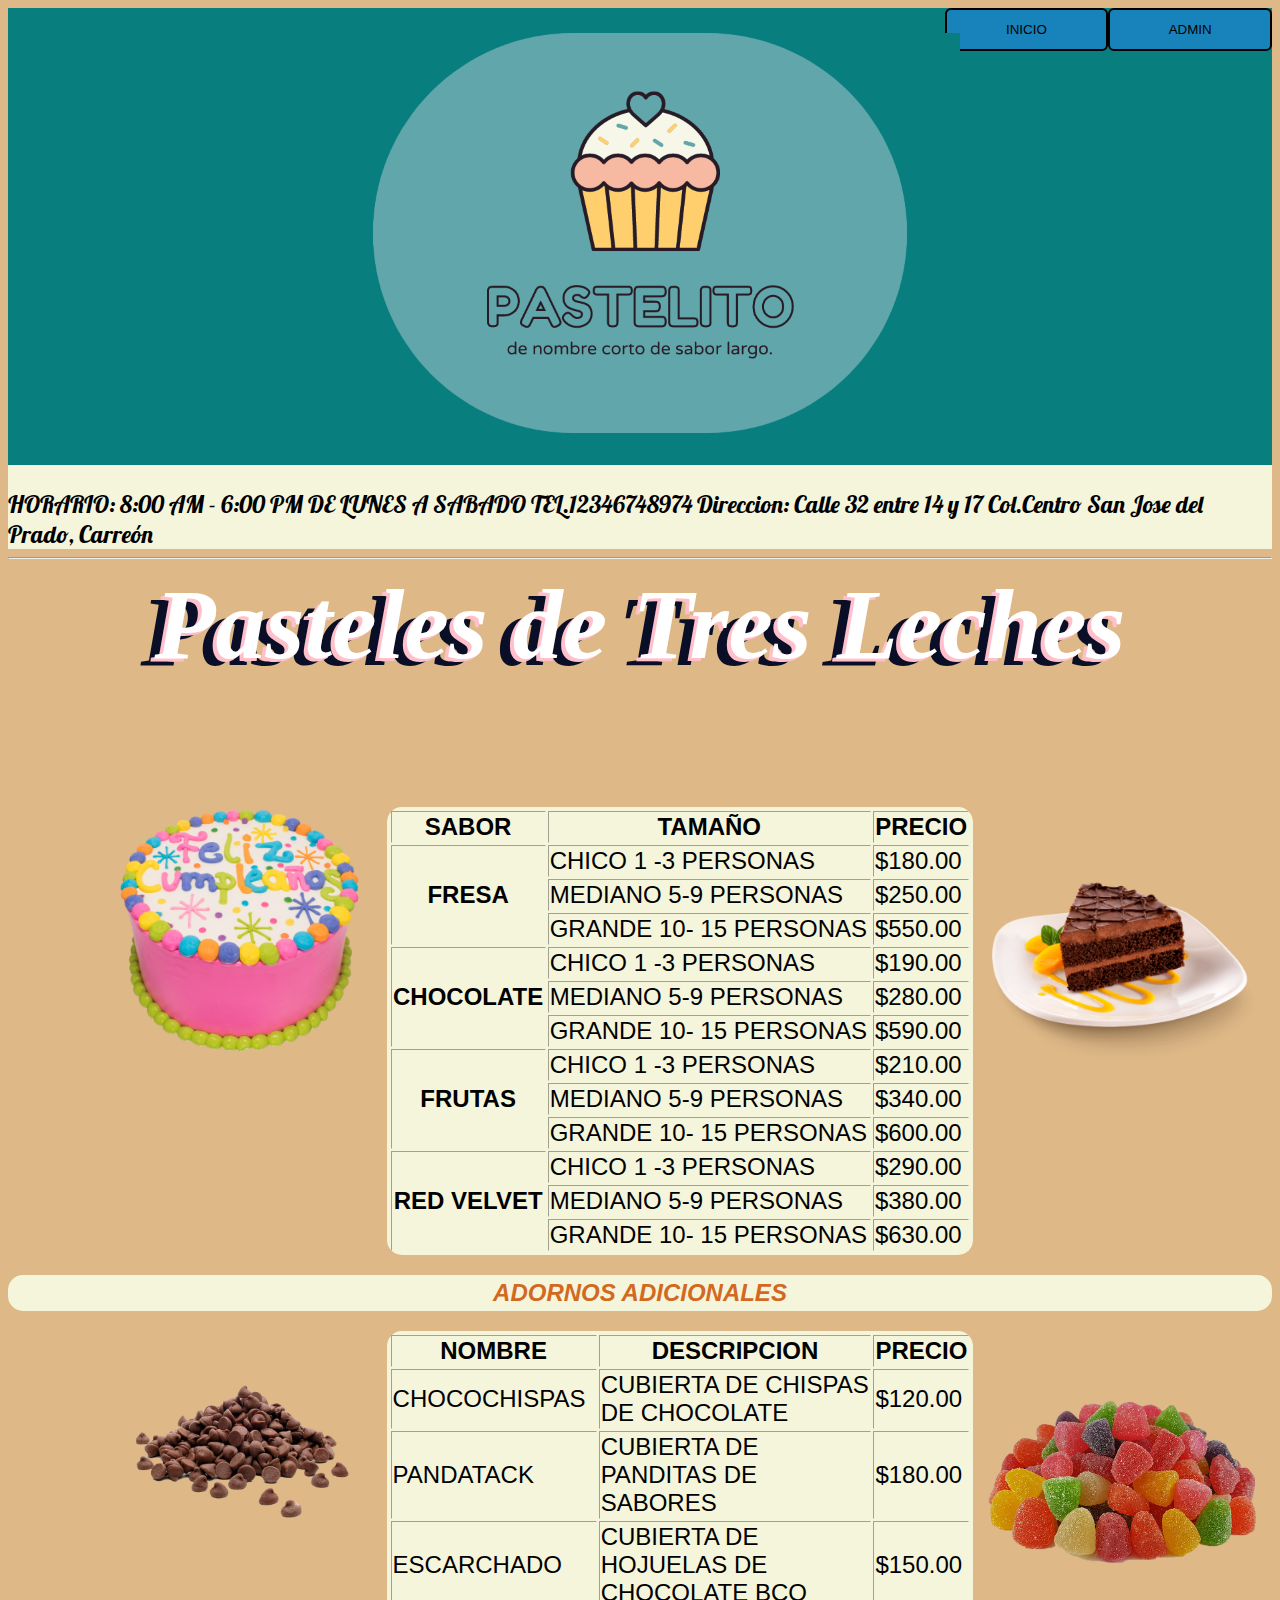
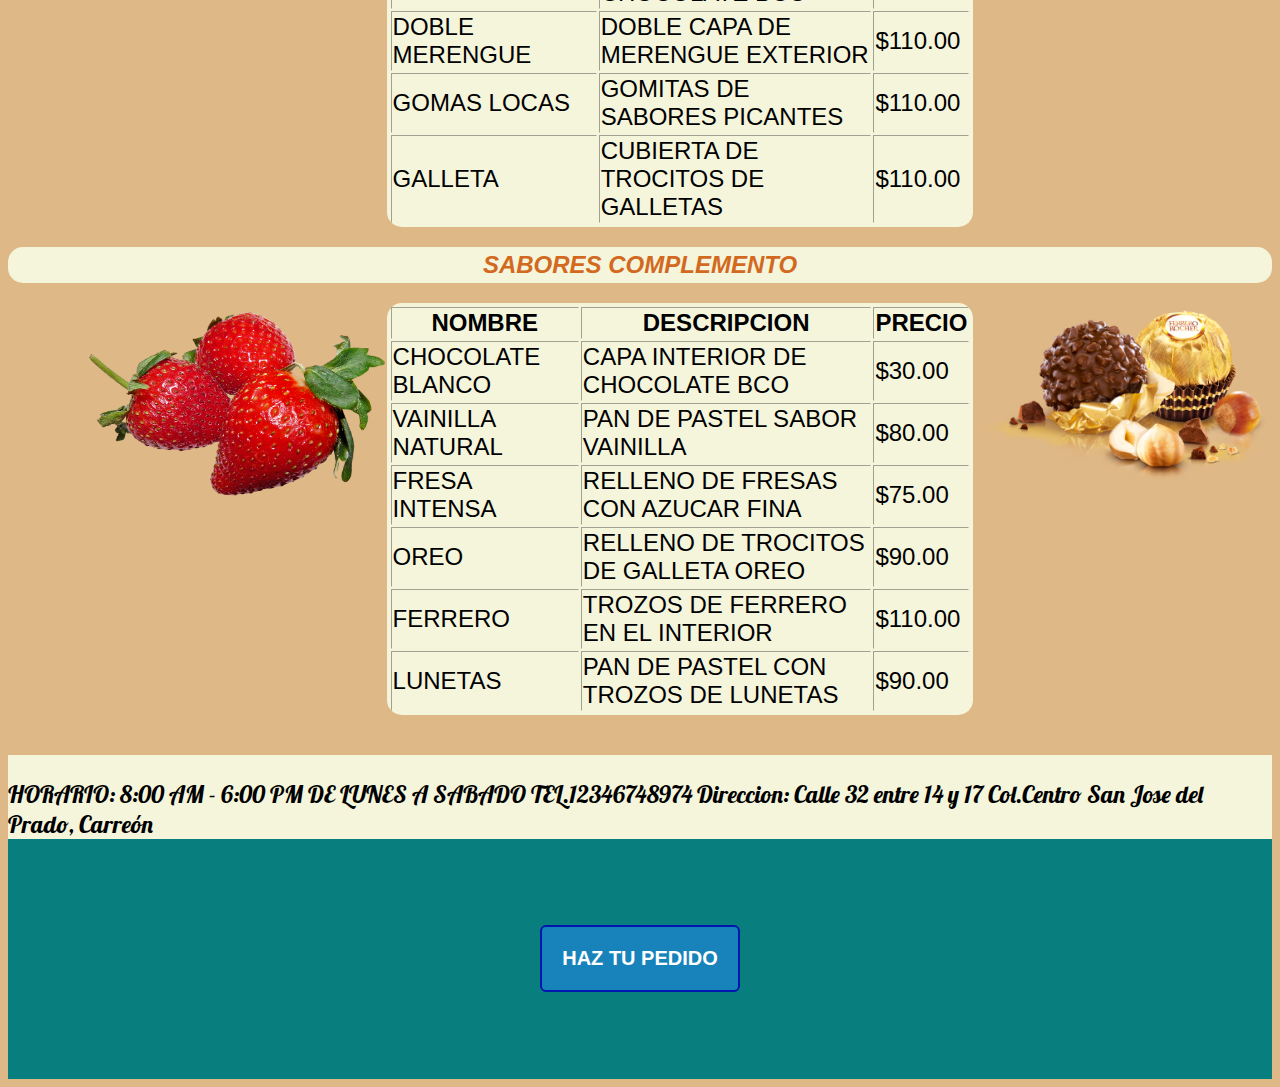
<file: index.html>
<!DOCTYPE html>
<html lang="es">
    <head>
        <meta charset="utf-8">
        <meta http-equiv= “X-UA-Compatible” content= “IE=edge”> 
        <title>PASTELES PASTELITO</title>
        <link rel="stylesheet"  href="styles.css">
        <link rel="preconnect" href="https://fonts.googleapis.com">
        <link rel="preconnect" href="https://fonts.gstatic.com" crossorigin>
        <link href="https://fonts.googleapis.com/css2?family=Lobster&display=swap" rel="stylesheet">
    </head>

    <body>

        <div class="encabezado"> 

            <a href="./index.html" target="_blank">
                <input class="redondo" type="button"  value="INICIO">
             </a>
             <a href="./pastelero.html" target="_blank">
                <input class="redondo" type="button"  value="ADMIN">
             </a>       
            </div>

    <section class="seccion">
        <div class="logo">
        <img src="./IMAGEN/pastelito.png"> 
        </div>
    </section>
        <div id="datos" >
                HORARIO: 8:00 AM - 6:00 PM DE LUNES A SABADO
                TEL.12346748974
                Direccion: Calle 32 entre 14 y 17
                Col.Centro 
                San Jose del Prado, Carreón
        </div>   
<hr>

    <div class="leches">
        <h1 class="text">Pasteles de Tres Leches</h1>
    </div>


<div class="contenedor">
    <div  class="item" id="pastelrosa"><img src="./IMAGEN/tres1.png"> </div>    
                     <TABLE border=2px solid grey;   class="principal" >
	                           <TR align="center"><TH>SABOR</TH><TH>TAMAÑO</TH> <TH>PRECIO</TH> </TR></TR>
                                     <TR><TH ROWSPAN=3>FRESA</TH>
	                                    <TD>CHICO 1 -3 PERSONAS  </TD> <TD>$180.00</TD></TR>
	                                    <TR><TD>MEDIANO 5-9 PERSONAS  </TD> <TD>$250.00</TD></TR>
                                        <TR><TD>GRANDE 10- 15 PERSONAS</TD> <TD>$550.00</TD> 
                                <TR><TH ROWSPAN=3>CHOCOLATE</TH>
                                        <TD>CHICO 1 -3 PERSONAS  </TD> <TD>$190.00</TD></TR>
                                        <TR><TD>MEDIANO 5-9 PERSONAS  </TD> <TD>$280.00</TD></TR>
                                        <TR> <TD>GRANDE 10- 15 PERSONAS</TD> <TD>$590.00</TD> 
                                <TR><TH ROWSPAN=3>FRUTAS</TH>
                                        <TD>CHICO 1 -3 PERSONAS  </TD> <TD>$210.00</TD></TR>
                                        <TR><TD>MEDIANO 5-9 PERSONAS  </TD> <TD>$340.00</TD></TR>
                                        <TR><TD>GRANDE 10- 15 PERSONAS</TD> <TD>$600.00</TD></TR>
                                <TR><TH ROWSPAN=3>RED VELVET</TH>
                                        <TD>CHICO 1 -3 PERSONAS  </TD> <TD>$290.00</TD></TR>
                                        <TR><TD>MEDIANO 5-9 PERSONAS  </TD> <TD>$380.00</TD></TR>
                                        <TR><TD>GRANDE 10- 15 PERSONAS</TD> <TD>$630.00</TD></TR>
                           </TABLE>
                    <div class="item" id="chocholate"><img src="./IMAGEN/tres2.png" > </div>
        </div>


<center>
<h2 class="subtitulos">ADORNOS ADICIONALES</h2>
</center>

<div class="contenedor">
    <div  class="item" id="pastelrosa"><img src="./IMAGEN/chispas chocolate_ccexpress.png" > </div>   
    <TABLE border=2px solid grey;   class="principal" >
        <TR><TH>NOMBRE</TH> <TH>DESCRIPCION</TH> <TH>PRECIO</TH> </TR>
        <TR><TD>CHOCOCHISPAS</TD> <TD>CUBIERTA DE CHISPAS DE CHOCOLATE</TD> <TD>$120.00</TD></TR>
        <TR><TD>PANDATACK</TD> <TD>CUBIERTA DE PANDITAS DE SABORES</TD> <TD>$180.00</TD></TR>
        <TR><TD>ESCARCHADO</TD> <TD>CUBIERTA DE HOJUELAS DE CHOCOLATE BCO</TD><TD>$150.00</TD></TR>
        <TR><TD>DOBLE MERENGUE</TD> <TD>DOBLE CAPA DE MERENGUE EXTERIOR</TD> <TD>$110.00</TD></TR>
        <TR><TD>GOMAS LOCAS</TD> <TD>GOMITAS DE SABORES PICANTES </TD> <TD>$110.00</TD></TR>
        <TR><TD>GALLETA</TD> <TD>CUBIERTA DE TROCITOS DE GALLETAS</TD> <TD>$110.00</TD></TR>
    
    </TABLE>
    <div class="item" id="chocholate"><img src="./IMAGEN/gomitas.png" > </div>
    </div>
</div>

<center>
    <h2 class="subtitulos">SABORES COMPLEMENTO</h2>
    </center>
    
    <div class="contenedor">
        <div  class="item" id="pastelrosa"><img src="./IMAGEN/fresas.png" "> </div>    
        <TABLE border=2px solid grey;   class="principal" >
            <TR><TH>NOMBRE</TH> <TH>DESCRIPCION</TH> <TH>PRECIO</TH> </TR>
            <TR><TD>CHOCOLATE BLANCO</TD> <TD>CAPA INTERIOR DE CHOCOLATE BCO</TD> <TD>$30.00</TD></TR>
            <TR><TD>VAINILLA NATURAL</TD> <TD>PAN DE PASTEL SABOR VAINILLA </TD> <TD>$80.00</TD></TR>
            <TR><TD>FRESA INTENSA</TD> <TD>RELLENO DE FRESAS CON AZUCAR FINA</TD><TD>$75.00</TD></TR>
            <TR><TD>OREO</TD> <TD>RELLENO DE TROCITOS DE GALLETA OREO</TD> <TD>$90.00</TD></TR>
            <TR><TD>FERRERO </TD> <TD> TROZOS DE FERRERO EN EL INTERIOR </TD> <TD>$110.00</TD></TR>
            <TR><TD>LUNETAS</TD> <TD>PAN DE PASTEL CON TROZOS DE LUNETAS</TD> <TD>$90.00</TD></TR>
        </TABLE>
        <div class="item" id="chocholate"><img src="./IMAGEN/ferrero.png" > </div>
        </div>
    </div>
    

    <br>
    <br>

</div>
<div id="datos" >
        HORARIO: 8:00 AM - 6:00 PM DE LUNES A SABADO
        TEL.12346748974
        Direccion: Calle 32 entre 14 y 17
        Col.Centro 
        San Jose del Prado, Carreón
</div>   


    <div id="bajo">

        <form>
            <a href="./Pedido.html" target="_blank">
                <input class="boton" type="button"  value="HAZ TU PEDIDO">
            </a>
        </form>



    </div>






    </body>
</html>
</file>
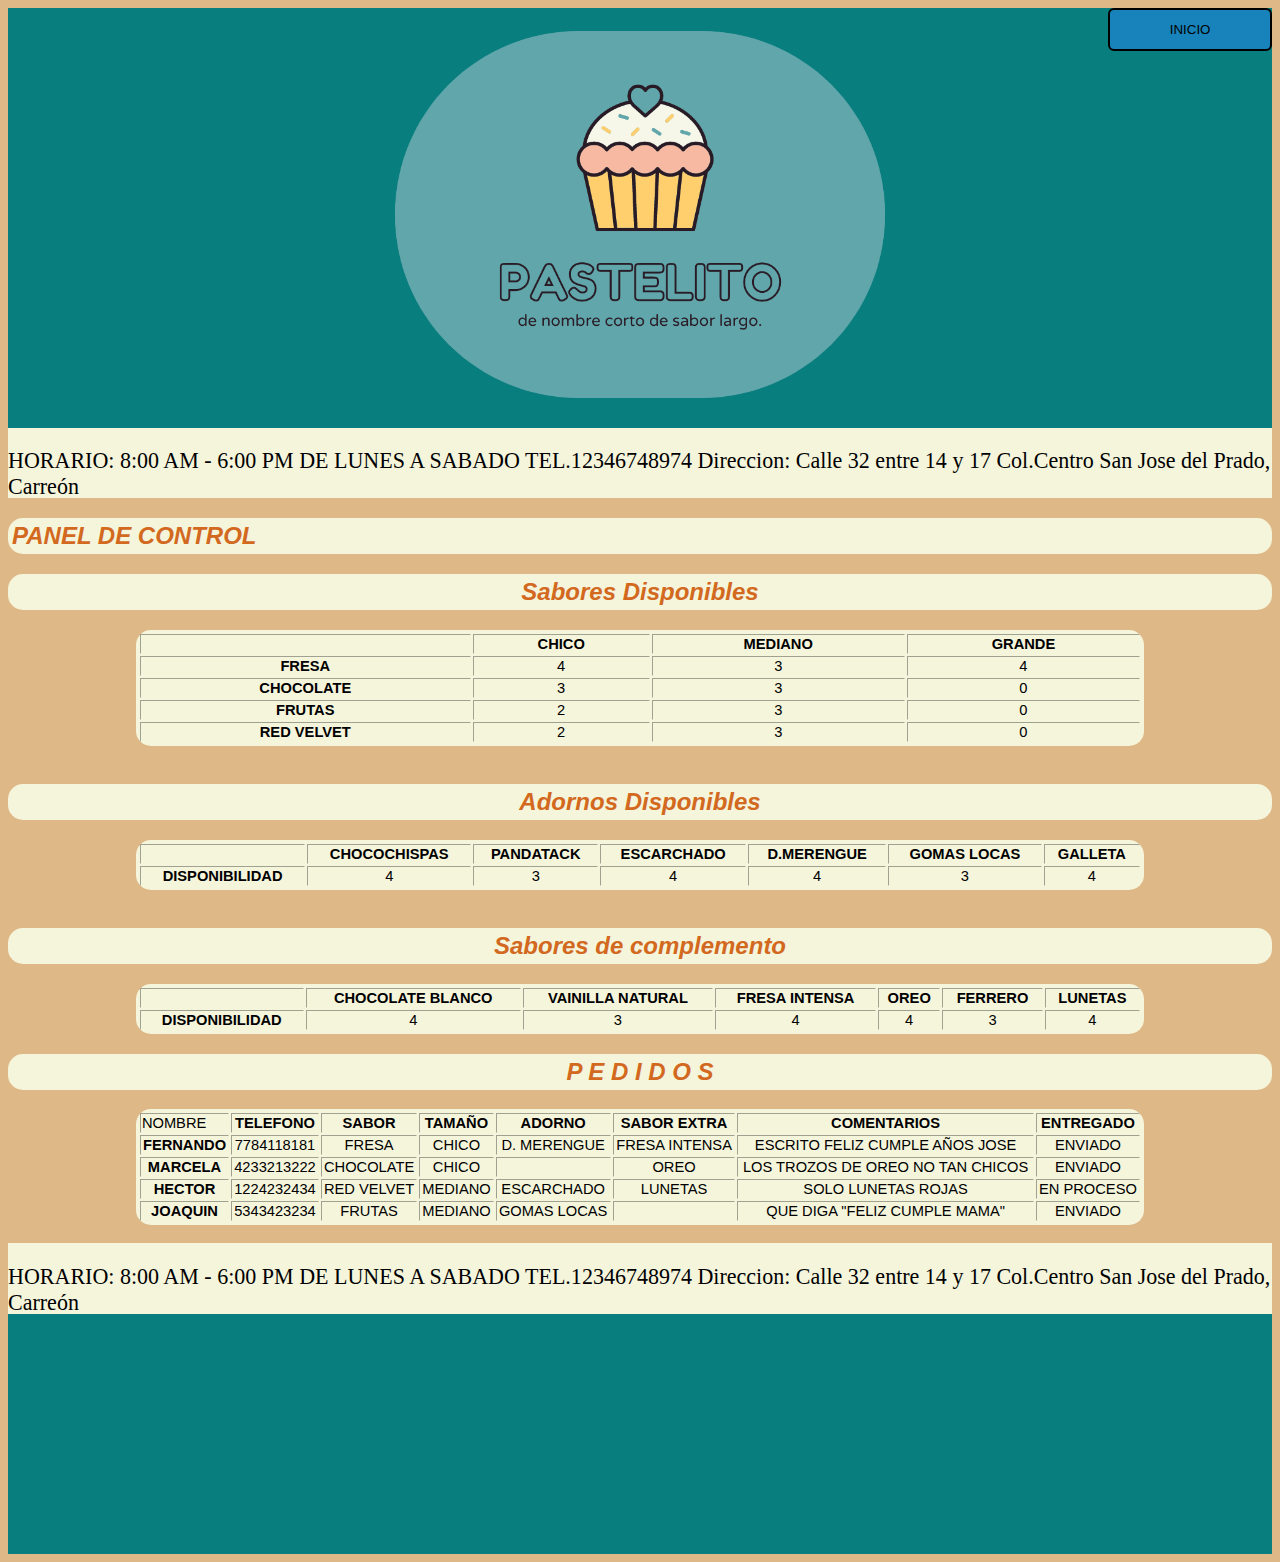
<file: pastelero.html>
<!DOCTYPE html>
<html lang="es">
    <head>
        <meta charset="utf-8">
        <title>PASTELES PASTELITO</title>
        <link rel="stylesheet"  href="styles.css">

    </head>

    <body>

        <div class="encabezado"> 

            <a href="./index.html" target="_blank">
                <input class="redondo" type="button"  value="INICIO">
             </a>      
            </div>


        <section class="seccion">
            <div class="logo">
            <img src="./IMAGEN/pastelito.png"> 
            </div>
        </section>
        
        <div id="datos" >
                HORARIO: 8:00 AM - 6:00 PM DE LUNES A SABADO
                TEL.12346748974
                Direccion: Calle 32 entre 14 y 17
                Col.Centro 
                San Jose del Prado, Carreón
        </div>   


  <h2>PANEL DE CONTROL</h2>


    <center>
        <h2 class="subtitulos">Sabores Disponibles</h2>
        </center>
    
    
            <CENTER>
                <TABLE BORDER=2px solid grey;  class="tablavendor" >      
                <TR>
                <TD><TH>CHICO</TH><TH>MEDIANO</TH><TH>GRANDE</TH>
                </TR>
                
                <TR ALIGN=CENTER>    
                <TH>FRESA</TH>
                <TD>4</TD>
                <TD>3</TD>
                <TD>4</TD>
                </TR>
                
                <TR ALIGN=CENTER>    
                <TH>CHOCOLATE</TH>
                <TD>3</TD>
                <TD>3</TD>
                <TD>0</TD>
                </TR>
                
                <TR ALIGN=CENTER>    
                <TH>FRUTAS</TH>
                <TD>2</TD>
                <TD>3</TD>
                <TD>0</TD>
                </TR>
                
                <TR ALIGN=CENTER>    
                <TH>RED VELVET</TH>
                <TD>2</TD>
                <TD>3</TD>
                <TD>0</TD>
                </TR>
                
                </TABLE>
                </CENTER>
                
          
  <BR>


    <center>
        <h2 class="subtitulos2">Adornos Disponibles</h2>
        </center>

        <CENTER>
            <TABLE BORDER=2px solid grey;  class="tablavendor" >      
            <TR>
            <TD></TD><TH>CHOCOCHISPAS</TH><TH>PANDATACK</TH><TH>ESCARCHADO</TH><TH>D.MERENGUE</TH><TH>GOMAS LOCAS</TH><TH>GALLETA</TH>
            </TR>
            
            <TR ALIGN=CENTER>    
            <TH>DISPONIBILIDAD</TH>
            <TD>4</TD>
            <TD>3</TD>
            <TD>4</TD>
            <TD>4</TD>
            <TD>3</TD>
            <TD>4</TD>
            </TR>   
            </TABLE>
            </CENTER>
<br>

<center>
    <h2 class="subtitulos">Sabores de complemento</h2>
    </center>

    <CENTER>
        <TABLE BORDER=2px solid grey;  class="tablavendor" >      
        <TR>
        <TD></TD><TH>CHOCOLATE BLANCO</TH><TH>VAINILLA NATURAL</TH><TH>FRESA INTENSA</TH><TH>OREO</TH><TH>FERRERO</TH><TH>LUNETAS</TH>
        </TR>
        
        <TR ALIGN=CENTER>    
        <TH>DISPONIBILIDAD</TH>
        <TD>4</TD>
        <TD>3</TD>
        <TD>4</TD>
        <TD>4</TD>
        <TD>3</TD>
        <TD>4</TD>
        </TR>   
        </TABLE>
        </CENTER>

<center>
    <h2 class="subtitulos2">P E D I D O S </h2>
    </center>

    <CENTER>
        <TABLE BORDER=2px solid grey;   class="tablavendor" >      
        <TR>
        <TD>NOMBRE</TD><TH>TELEFONO</TH><TH>SABOR</TH><TH>TAMAÑO</TH><TH>ADORNO</TH><TH>SABOR EXTRA</TH><TH>COMENTARIOS</TH><TH>ENTREGADO</TH>
        </TR>
        

        <TR ALIGN=CENTER>    
        <TH>FERNANDO</TH>
        <TD>7784118181</TD>
        <TD>FRESA</TD>
        <TD>CHICO</TD>
        <TD>D. MERENGUE</TD>
        <TD>FRESA INTENSA</TD>
        <TD>ESCRITO FELIZ CUMPLE AÑOS JOSE</TD>
        <TD>ENVIADO</TD>
        </TR> 
        <TR ALIGN=CENTER>  
        <TH>MARCELA</TH>
        <TD>4233213222</TD>
        <TD>CHOCOLATE</TD>
        <TD>CHICO</TD>
        <TD></TD>
        <TD>OREO</TD>
        <TD>LOS TROZOS DE OREO NO TAN CHICOS</TD>
        <TD>ENVIADO</TD>
        </TR> 
        <TR ALIGN=CENTER>  
        <TH>HECTOR</TH>
        <TD>1224232434</TD>
        <TD>RED VELVET</TD>
        <TD>MEDIANO</TD>
        <TD>ESCARCHADO</TD>
        <TD>LUNETAS</TD>
        <TD>SOLO LUNETAS ROJAS</TD>
        <TD>EN PROCESO</TD>
        </TR> 
        <TR ALIGN=CENTER>  
        <TH>JOAQUIN</TH>
        <TD>5343423234</TD>
        <TD>FRUTAS</TD>
        <TD>MEDIANO</TD>
        <TD>GOMAS LOCAS</TD>
        <TD></TD>
        <TD>QUE DIGA "FELIZ CUMPLE MAMA"</TD>
        <TD>ENVIADO</TD>
        </TR>   
        </TABLE>
        </CENTER>



<br>





</div>
<div id="datos" >
        HORARIO: 8:00 AM - 6:00 PM DE LUNES A SABADO
        TEL.12346748974
        Direccion: Calle 32 entre 14 y 17
        Col.Centro 
        San Jose del Prado, Carreón
</div>   


    <div id="bajo">

    
        



    </div>






    </body>
</html>
</file>
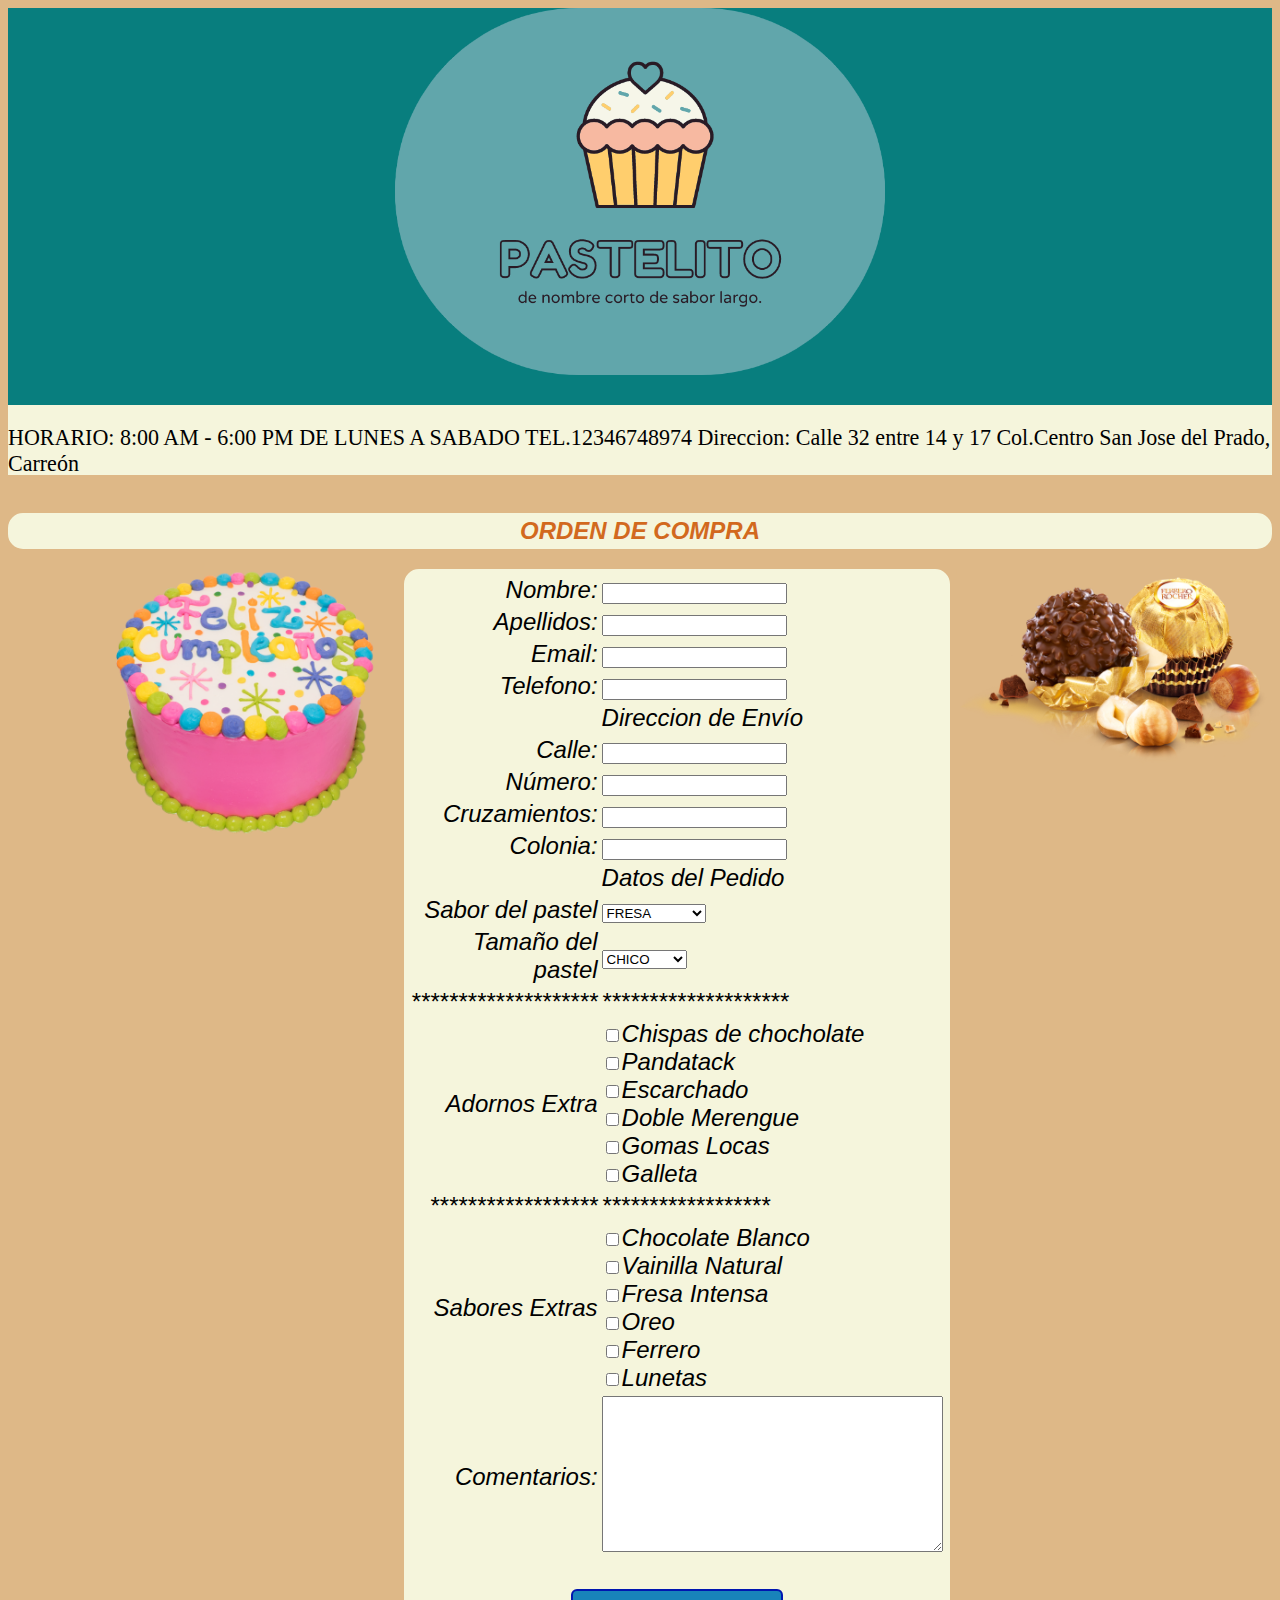
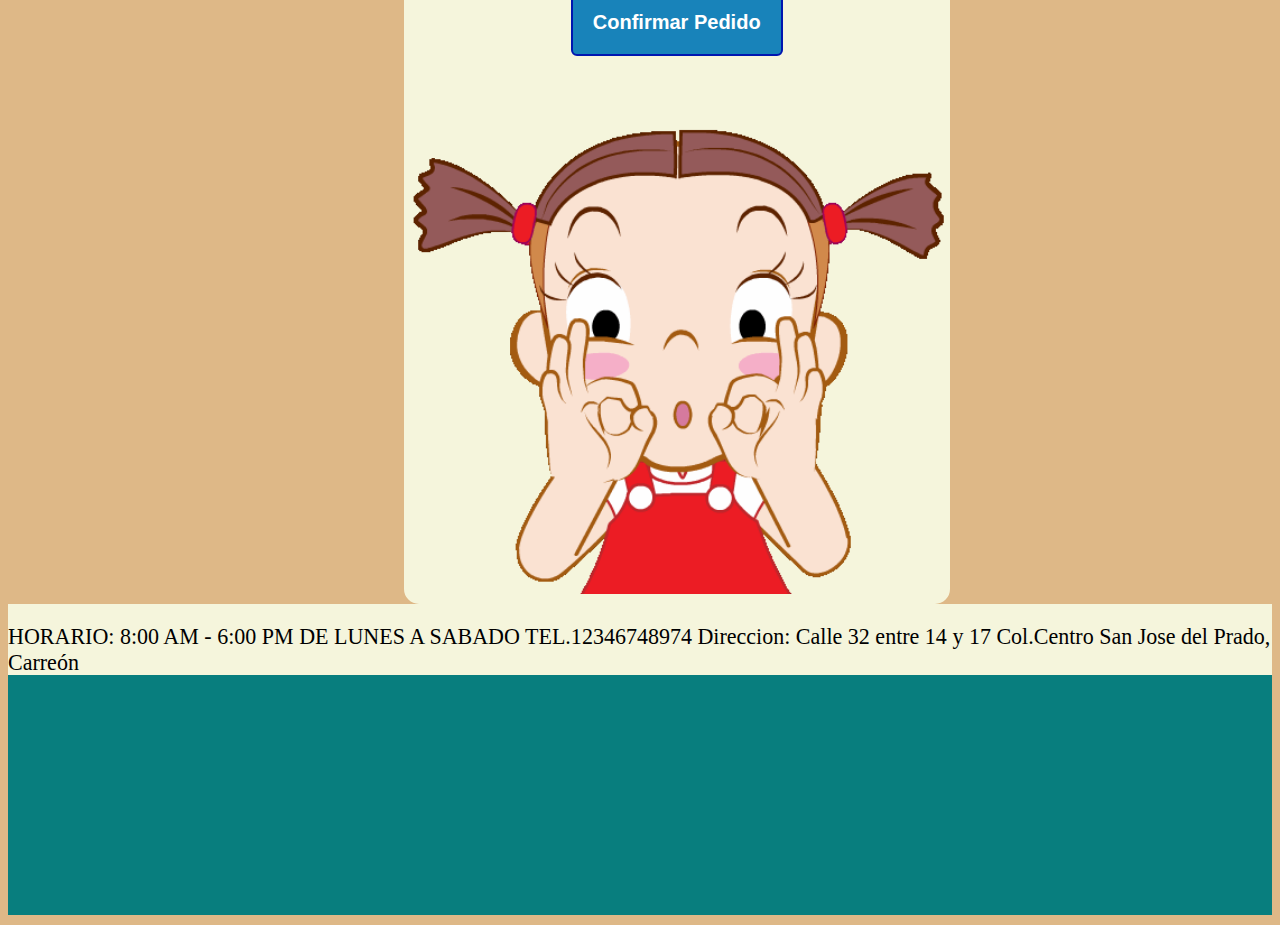
<file: Pedido.html>
<!DOCTYPE html>
<html lang="es">
    <head>
        <meta charset="utf-8">
        <title>PASTELES PASTELITO</title>
        <link rel="stylesheet"  href="styles.css">

    </head>

    <body>

       
    <section class="seccion">
      <div class="logo">
      <img src="./IMAGEN/pastelito.png"> 
      </div>
  </section>

        </div>
        <div id="datos" >
                HORARIO: 8:00 AM - 6:00 PM DE LUNES A SABADO
                TEL.12346748974
                Direccion: Calle 32 entre 14 y 17
                Col.Centro 
                San Jose del Prado, Carreón
        </div>  
        <br>
<center>
<h2> ORDEN DE COMPRA</h2>
</center> 

<div class="contenedor">
    <div  class="item" ><img src="./IMAGEN/tres1.png"> </div>
        <form class="formulario">
            <table>
              <tr>
                <td align="right">Nombre:</td>
                <td align="left"><input type="text" name="first" /></td>
              </tr>
              <tr>
                <td align="right">Apellidos:</td>
                <td align="left"><input type="text" name="last" /></td>
              </tr>
              <tr>
                <td align="right">Email:</td>
                <td align="left"><input type="text" name="email" /></td>
              </tr>
              <tr>
                <td align="right">Telefono:</td>
                <td align="left"><input type="number" name="tel" /></td>
              </tr>
              <tr>
                  <td></td>
                  <td>Direccion de Envío</td>
              </tr>
              <tr>
                <td align="right">Calle:</td>
                <td align="left"><input type="text" name="calle" /></td>
              </tr>
              <tr>
                <td align="right">Número:</td>
                <td align="left"><input type="number" name="numero" /></td>
              </tr>
              <tr>
                <td align="right">Cruzamientos:</td>
                <td align="left"><input type="text" name="cruces" /></td>
              </tr>
              <tr>
                <td align="right">Colonia:</td>
                <td align="left"><input type="text" name="col" /></td>
              </tr>
              <tr>
                <td></td>
                <td>Datos del Pedido</td>
            </tr>   
        <tr>
           <td align="right">Sabor del pastel</td> 
           <td>
            <select name="sabores"  >
            <option value="1">FRESA</option> 
            <option value="2">CHOCOLATE</option> 
            <option value="3">FRUTAS</option>
            <option value="10">RED VELVET</option> 
         </select>
         </td>
        </tr>
        <tr>
            <td align="right">Tamaño del pastel</td> 
            <td>
             <select name="tamaños"  >
             <option value="1">CHICO</option> 
             <option value="2">MEDIANO</option> 
             <option value="3">GRANDE</option>
          </select>
          </td>
         </tr>
         <tr>
            <td>********************</td>
            <td>********************</td>
        </tr>  
         <tr>
            <td align="right">Adornos Extra</td>
            <td align="left"><input type="checkbox" name="adorno" value="1"/>Chispas de chocholate<br>
                            <input type="checkbox" name="adorno" value="2"/>Pandatack<br>
                            <input type="checkbox" name="adorno" value="3"/>Escarchado <br>
                            <input type="checkbox" name="adorno" value="4"/>Doble Merengue<br>
                            <input type="checkbox" name="adorno" value="5"/>Gomas Locas <br>
                            <input type="checkbox" name="adorno" value="6"/>Galleta<br>        
                            </td>
          </tr>
          <tr>
            <td align="right">******************</td>
            <td>******************</td>
        </tr>  
          
          <tr>
            <td align="right">Sabores Extras</td>
            <td align="left"><input type="checkbox" name="extra" value="1"/>Chocolate Blanco<br>
                            <input type="checkbox" name="extra" value="2"/>Vainilla Natural<br>
                            <input type="checkbox" name="extra" value="3"/>Fresa Intensa<br>
                            <input type="checkbox" name="extra" value="4"/>Oreo <br>
                            <input type="checkbox" name="extra" value="5"/>Ferrero<br>
                            <input type="checkbox" name="extra" value="6"/>Lunetas <br>        
                            </td>
                         </tr>   
                 <tr>
                     <td align="right">Comentarios:</td>
                     <td><textarea name ="comentarios" rows="10" cols="40"></textarea></td>
                </tr>  
       </table>
        <br>
       <center>
        <input type="submit" class="boton" value="Confirmar Pedido"> 
        <div ><img src="./IMAGEN/tres2.gif" width="200" height="200" > </div>
    </center>    
    
    </form>     

    <div  class="item" ><img src="./IMAGEN/ferrero.png"> </div>
</div>
        
<div id="datos" >
    HORARIO: 8:00 AM - 6:00 PM DE LUNES A SABADO
    TEL.12346748974
    Direccion: Calle 32 entre 14 y 17
    Col.Centro 
    San Jose del Prado, Carreón
</div>  

<div id="bajo">
</div>

</body>
</html>
</file>
<file: styles.css>
body{
    font-family: 'Lobster', cursive;;
    background-color: burlywood;
}

img {
    height: 100%;
    width: 100%;
    object-fit: contain;
   }
.logo{
    height:50ex;
    width: 80ex;
   }

.item{
    height:30%;
    width: 30%;
   }

.encabezado{
    display: flex;
    justify-content: right;
    height: 3.125ex;
    background-color: rgb(8, 126, 126);
}
.redondo{
    position: float;
    width: 23.25ex;
    height: 6.12ex;
    border-radius: 50%;
    background-color: #1883ba;
    border-radius: 6px;
    border: 2px solid black;
}
.redondo:hover{
    color: #1883ba;
    background-color: #ffffff;
  }

.seccion{
    display: flex;
    justify-content: center;
    height: 54ex;
    background-color:rgb(8, 126, 126);
}


.logo{
    display: flex;
    justify-content: center; 
    padding-bottom: 20px;
    background-color: rgb(8, 126, 126);
}


.contenedor{
    display:flex;    
    background-color:burlywood ;
    margin-left: 10ex;
}



#datos{
    display: flex;
    padding-top: 2ex;
    justify-content: center;
    font-size: 3ex;
    color:black;
    background-color:beige;
    height:5ex;
}


.leches {
    width: 100%;
    height: 30ex; 
  }
  
  .text {
    color: #FFF;
    margin: 0 auto;
    text-align: center;
    font-weight: 700;
    font: italic bold 100px Georgia, Serif;
    text-shadow: -4px 3px 0 pink, -14px 7px 0 #0a0e27;
  }


.principal{
    color:black;
    border-collapse: separate;
    border-spacing: 5;
    border: 2px solid beige;
    border-radius: 15px;
    -moz-border-radius: 20px;
    font-size: 3ex;
    font: optional;
    font-family: Arial, Helvetica, sans-serif;
    background-color:beige;
    width:55ex;
    
}

.tablavendor{
    color:black;
    border-collapse: separate;
    border-spacing: 5;
    border: 2px solid beige;
    border-radius: 15px;
    -moz-border-radius: 20px;
    font-size: 2ex;
    font: optional;
    font-family: Arial, Helvetica, sans-serif;
    background-color:beige;
    width:130ex;
    
}




.item{
    float:left;
}

.subtitulos, h2{
    color:chocolate;
    border: 2px solid beige;
    border-radius: 15px;
    -moz-border-radius: 20px;
    padding: 2px;
    font-size: 1.5em;
    font-style: italic;
    font: optional;
    font-family: Verdana, Geneva, Tahoma, sans-serif;
    background-color:beige;
}


    #tabla_complementos{
        color:black;
        border-collapse: separate;
        border-spacing: 10;
        border: 2px solid beige;
        border-radius: 15px;
        -moz-border-radius: 20px;
        padding: 2px;
        font-size: 1.5em;
        font: optional;
        font-family: Verdana, Geneva, Tahoma, sans-serif;
        background-color:beige;
    }
    
    #bajo{
        display: flex;
        justify-content: center;
        align-items: center;
        padding: 20px;
        background-color: rgb(8, 126, 126);
        height: 200px;
    
    }

  
    .boton{
      text-decoration: none;
      padding: 20px;
      font-weight: 600;
      font-size: 20px;
      color: #ffffff;
      background-color: #1883ba;
      border-radius: 6px;
      border: 2px solid #0016b0;
    }
    .boton:hover{
        color: #1883ba;
        background-color: #ffffff;
      }

    .formulario{
    justify-content: center;
    font-style: italic ;
    color:black;
    padding: 2px;
    font-family: Verdana, Geneva, Tahoma, sans-serif;
    border: 2px solid beige;
    border-radius: 15px;
    -moz-border-radius: 20px;
    padding: 2px;
    font-size: 1.5em;
    font: optional;
    background-color:beige
   }
</file>
